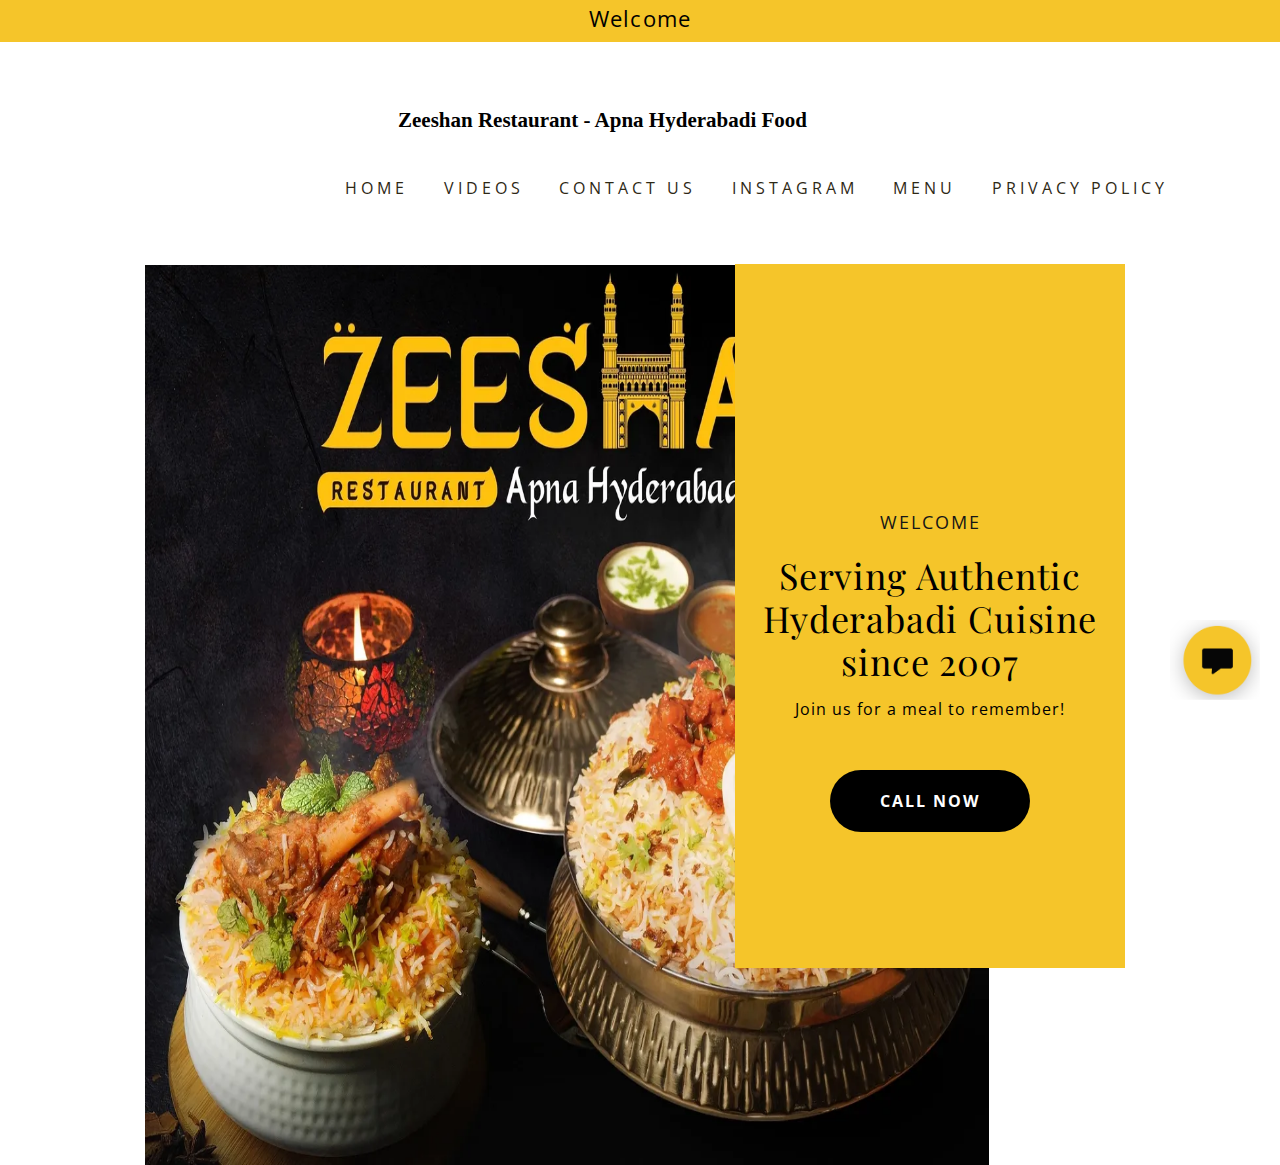
<file: docs/index.html>
<!DOCTYPE html>
<html lang="en">
<head>
    <meta charset="UTF-8">
    <meta name="viewport" content="width=device-width, initial-scale=1.0">
    <title>Zeeshan Restaurant</title>
    <link rel="preconnect" href="https://fonts.googleapis.com">
<link rel="preconnect" href="https://fonts.gstatic.com" crossorigin>
<link href="https://fonts.googleapis.com/css2?family=Playfair+Display:ital,wght@0,400..900;1,400..900&display=swap" rel="stylesheet">

    <link rel="preconnect" href="https://fonts.googleapis.com">
    <link rel="preconnect" href="https://fonts.gstatic.com" crossorigin>
    <link href="https://fonts.googleapis.com/css2?family=Open+Sans:ital,wght@0,300..800;1,300..800&display=swap" rel="stylesheet">
    <link href="https://fonts.googleapis.com/css2?family=Vollkorn:ital,wght@0,400..900;1,400..900&display=swap" rel="stylesheet">

    <link rel="stylesheet" type="text/css" href="index.css">
    <link rel="stylesheet" href="https://cdnjs.cloudflare.com/ajax/libs/font-awesome/6.5.1/css/all.min.css" integrity="sha512-DTOQO9RWCH3ppGqcWaEA1BIZOC6xxalwEsw9c2QQeAIftl+Vegovlnee1c9QX4TctnWMn13TZye+giMm8e2LwA==" crossorigin="anonymous" referrerpolicy="no-referrer" />
</head>
<body>
    <div class="firstBox">
        <p class="OpenSansFont">Welcome</p>
    </div>
    <div class="logoContainer">
        <div class="logos">
            <i class="fa-brands fa-facebook"></i>
            <i class="fa-brands fa-instagram"></i>
            <i class="fa-brands fa-x-twitter"></i>
        </div>
        <h3 class="VollkornFont">Zeeshan Restaurant - Apna Hyderabadi Food</h3>
    </div>
    <div class="links">
        <a href="index.html">HOME</a>
        <a href="index.html">VIDEOS</a>
        <a href="page02.html">CONTACT US</a>
        <a href="index.html">INSTAGRAM</a>
        <a href="page03.html">MENU</a>
        <a href="index.html">PRIVACY POLICY</a>
    </div>
    <img src="Biryani.webp" alt="zeeshan" class="image">
    <div class="sideContainer">
        <h2>WELCOME</h2>
        <h1>Serving Authentic Hyderabadi Cuisine since 2007</h1>
        <span>Join us for a meal to remember!</span>
        <a href="#">CALL NOW</a>
    </div>
    <img src="Screenshot 2024-03-12 215953.png" alt="chatbot" class="chat">
</body>
</html>
</file>
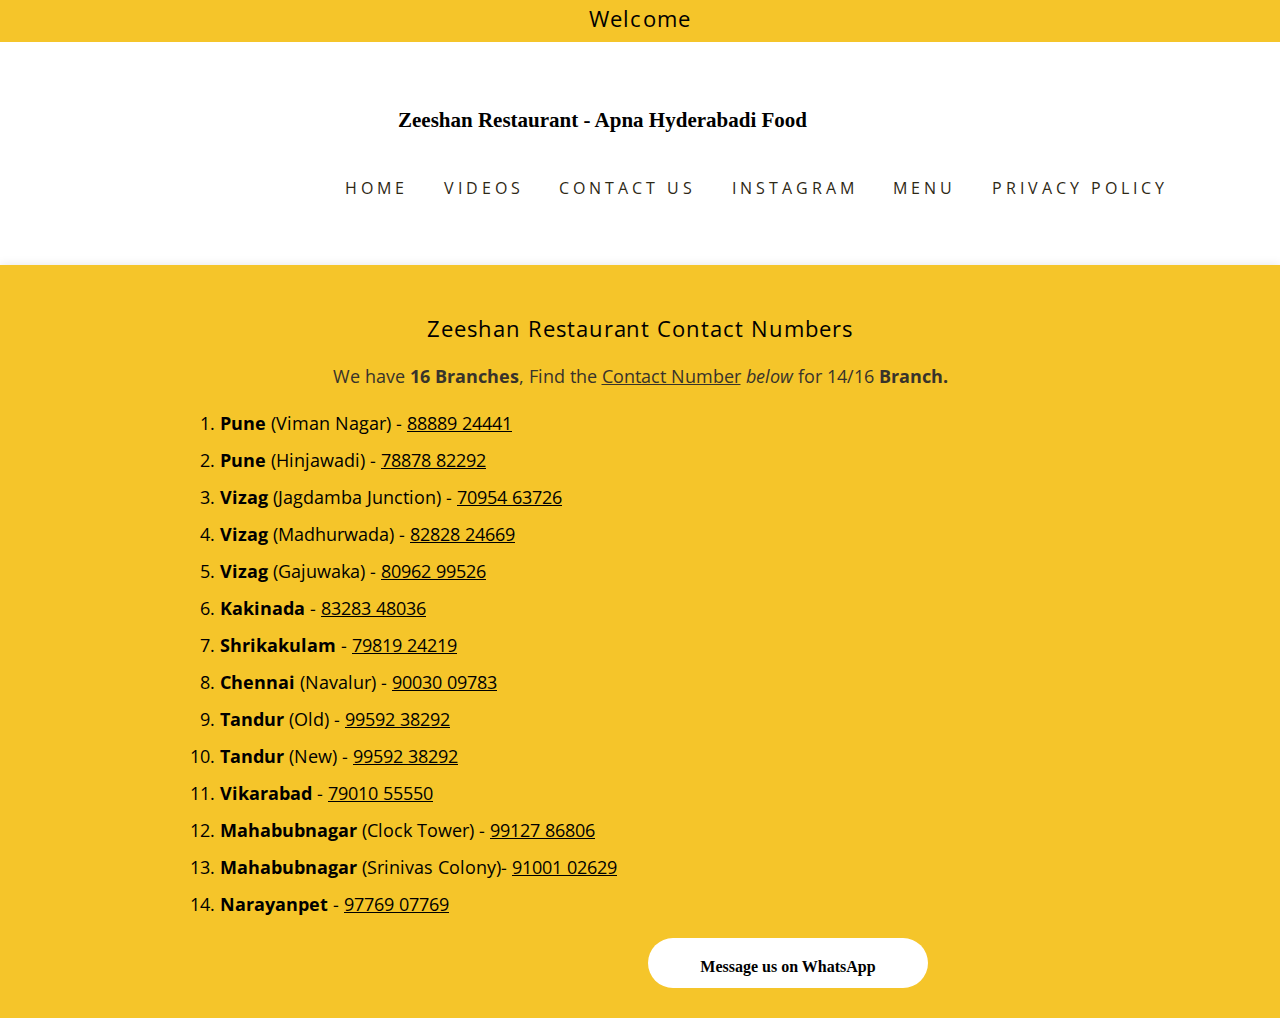
<file: docs/page02.html>
<!DOCTYPE html>
<html lang="en">
<head>
    <meta charset="UTF-8">
    <meta name="viewport" content="width=device-width, initial-scale=1.0">
    <title>Contact US</title>
    <link rel="preconnect" href="https://fonts.googleapis.com">
    <link rel="preconnect" href="https://fonts.gstatic.com" crossorigin>
    <link href="https://fonts.googleapis.com/css2?family=Open+Sans:ital,wght@0,300..800;1,300..800&display=swap" rel="stylesheet">
    <link href="https://fonts.googleapis.com/css2?family=Vollkorn:ital,wght@0,400..900;1,400..900&display=swap" rel="stylesheet">
    
    <link rel="stylesheet" type="text/css" href="index.css">
    <link rel="stylesheet" href="https://cdnjs.cloudflare.com/ajax/libs/font-awesome/6.5.1/css/all.min.css" integrity="sha512-DTOQO9RWCH3ppGqcWaEA1BIZOC6xxalwEsw9c2QQeAIftl+Vegovlnee1c9QX4TctnWMn13TZye+giMm8e2LwA==" crossorigin="anonymous" referrerpolicy="no-referrer" />
    <style>
        .yellowContainer {
        background-color: #f5c52a;
        padding: 20px;
        box-shadow: 0px 0px 10px rgba(0, 0, 0, 0.1);
        }

        .yellowContainer ol {
            padding-left: 200px;
            list-style-type: decimal;
        }

        .yellowContainer li {
            margin-bottom: 10px;
            font-family: 'Open Sans';
            font-weight: 400;
            line-height: 27px;
            font-size: 18px;
        }

        .yellowContainer a {
            font-family: 'Helvetica Neue';
            display: block;
            background-color: white;
            color: black;
            padding: 10px 20px;
            text-decoration: none;
            border-radius: 5px;
            margin-top: 20px;
        }

        .yellowContainer a:hover {
            background-color: rgb(250, 250, 250);
        }
        
        .container2 {
            font-family: 'Open Sans';
            font-size: 22px;
            line-height: 27.5px;
            letter-spacing: 0.99px;
            font-weight: 400;
            display: flex;
            justify-content: center;
            margin-bottom: 20px;
            text-align: center;
            padding-top: 30px;
        }
        .container3 {
            color: rgb(56, 51, 43);
            font-family:'Open Sans';
            font-size: 18px;
            line-height: 27px;
            vertical-align: baseline;
            letter-spacing: normal;
            font-weight: 400;
            text-align: center;
            display: flex;
            justify-content: center;
            margin-bottom: 20px;
            text-align: center;
        }
        .yellowContainer a{
            font-family:'Helvetica Neue';
            font-size: 16px;
            font-weight: 700;
            padding: 20px 15px;
            height: 10px;
            width: 250px;
            border-radius: 80px;
            background-color: white;
            text-align: center;
            /* display: flex; */
            justify-items: center;
            justify-content: center;
            margin-left: 628px;
            margin-bottom: 10px;
            /* padding-bottom: 15px; */
        }
        .fa-brands {
            color: #25D366;
        }
    </style>
</head>

<body>
    <div class="firstBox">
        <p class="OpenSansFont">Welcome</p>
    </div>
    <div class="logoContainer">
        <div class="logos">
            <i class="fa-brands fa-facebook" ></i>
            <i class="fa-brands fa-instagram"></i>
            <i class="fa-brands fa-x-twitter"></i>
        </div>
        <h3 class="VollkornFont">Zeeshan Restaurant - Apna Hyderabadi Food</h3>
    </div>
    <div class="links">
        <a href="index.html">HOME</a>
        <a href="index.html">VIDEOS</a>
        <a href="page02.html">CONTACT US</a>
        <a href="index.html">INSTAGRAM</a>
        <a href="page03.html">MENU</a>
        <a href="index.html">PRIVACY POLICY</a>
    </div>
    <div class="yellowContainer">
        <div class="container2">
            <p>Zeeshan Restaurant Contact Numbers</p>
        </div>
        <div class="container3">
            <p>We have <b>16 Branches</b>, Find the <u>Contact Number</u> <i>below</i> for 14/16 <b>Branch.</b></p>
        </div>
        <ol>
            <li><b>Pune</b> (Viman Nagar) - <u>88889 24441</u></li>
            <li><b>Pune</b> (Hinjawadi) - <u>78878 82292</u></li>
            <li><b>Vizag</b> (Jagdamba Junction) - <u>70954 63726</u></li>
            <li><b>Vizag</b> (Madhurwada) - <u>82828 24669</u></li>
            <li><b>Vizag</b> (Gajuwaka) - <u>80962 99526</u></li>
            <li><b>Kakinada</b> - <u>83283 48036</u></li>
            <li><b>Shrikakulam</b> - <u>79819 24219</u></li>
            <li><b>Chennai</b> (Navalur) - <u>90030 09783</u></li>
            <li><b>Tandur</b> (Old) - <u>99592 38292</u></li>
            <li><b>Tandur</b> (New) - <u>99592 38292</u></li>
            <li><b>Vikarabad</b> - <u>79010 55550</u></li>
            <li><b>Mahabubnagar</b> (Clock Tower) - <u>99127 86806</u></li>
            <li><b>Mahabubnagar</b> (Srinivas Colony)- <u>91001 02629</u></li>
            <li><b>Narayanpet</b> - <u>97769 07769</u></li>
        </ol>
        <a href="#" class="whatsapp-button"><i class="fa-brands fa-whatsapp"></i>   Message us on WhatsApp</a>
    </div>
</body>
</html>
</file>
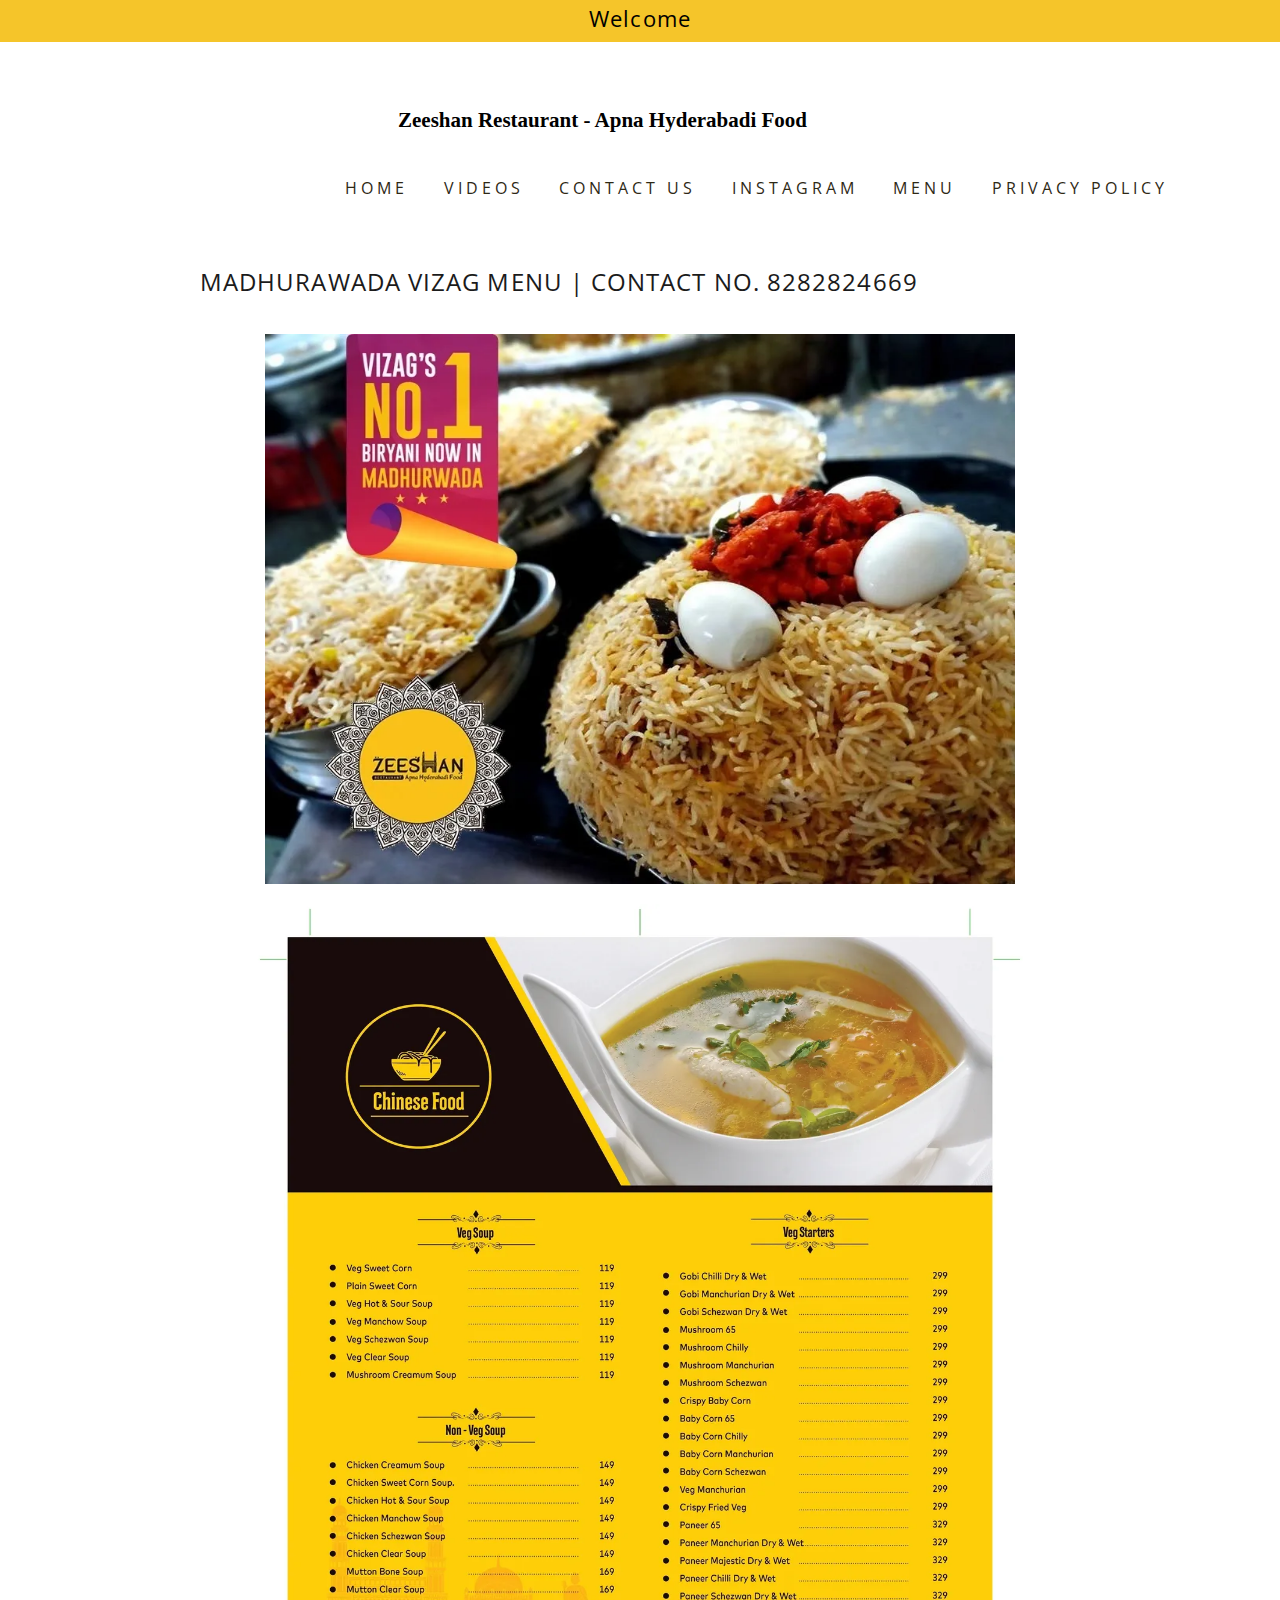
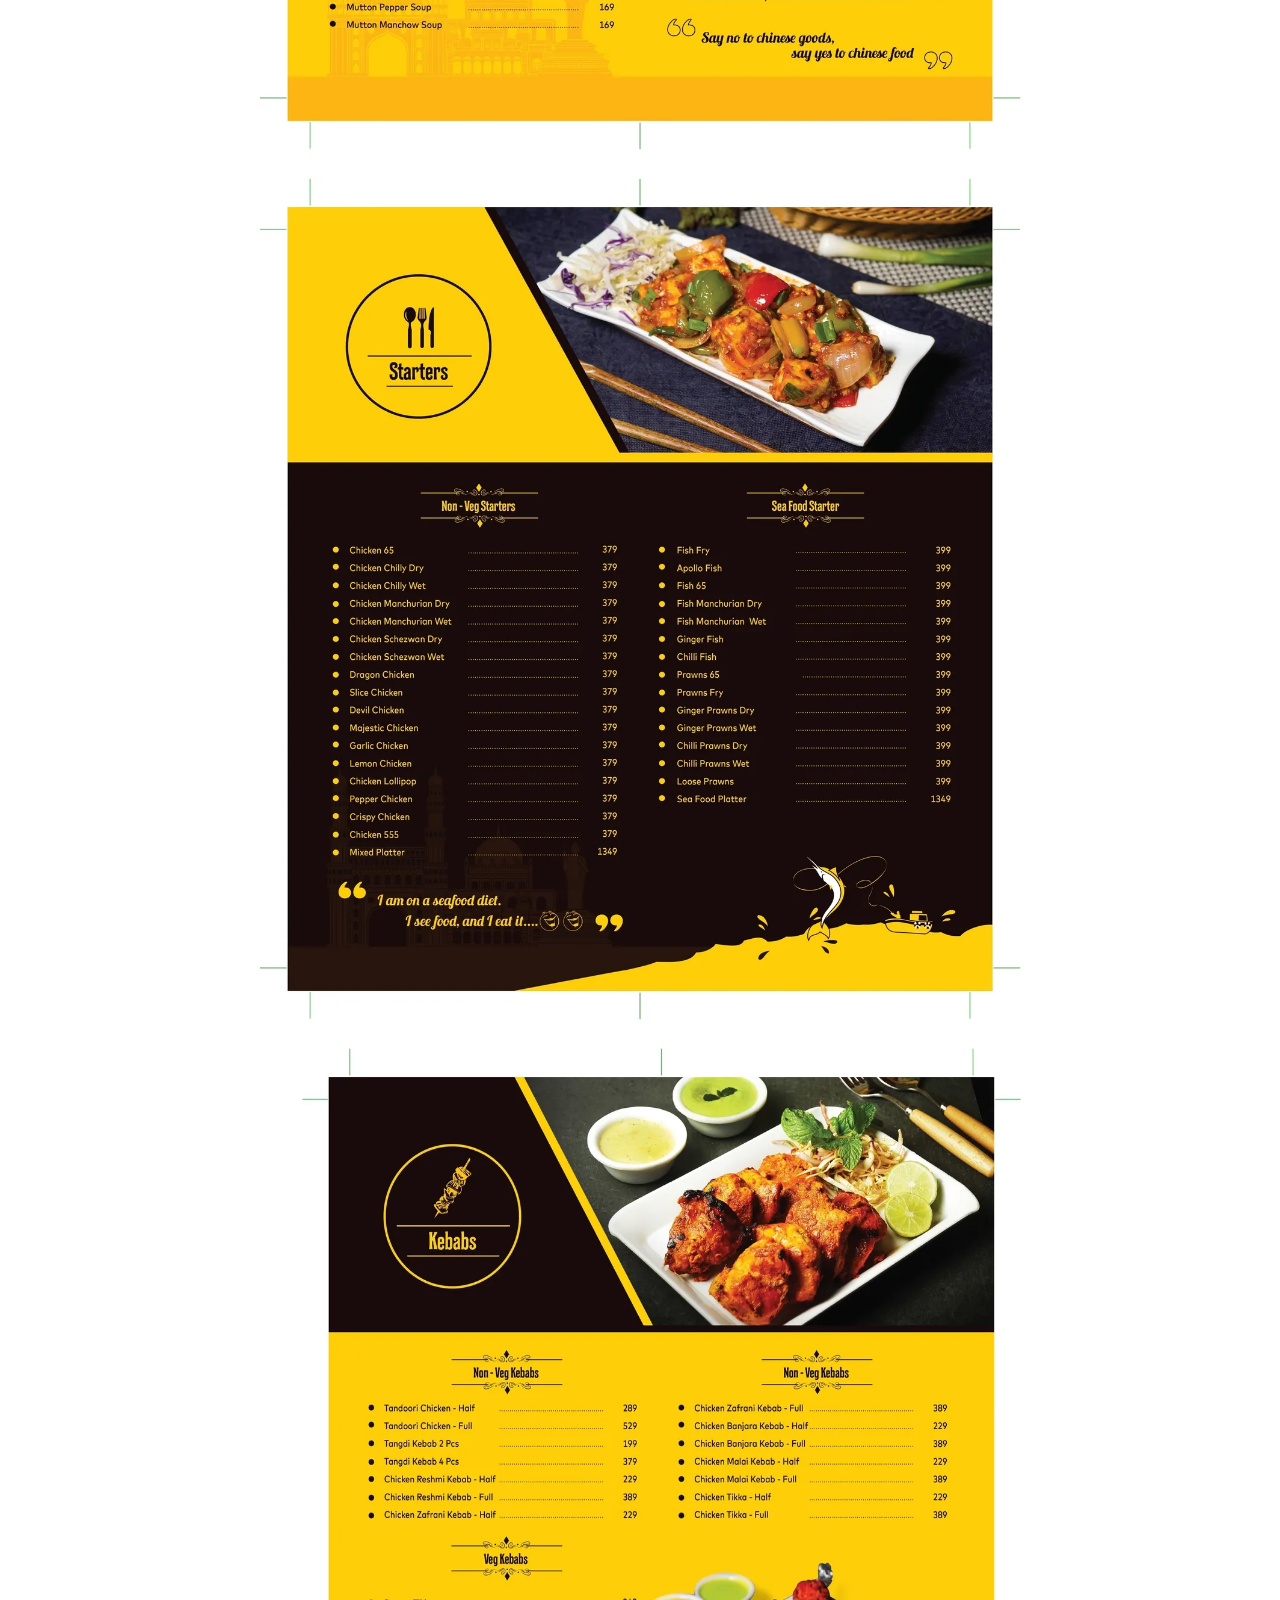
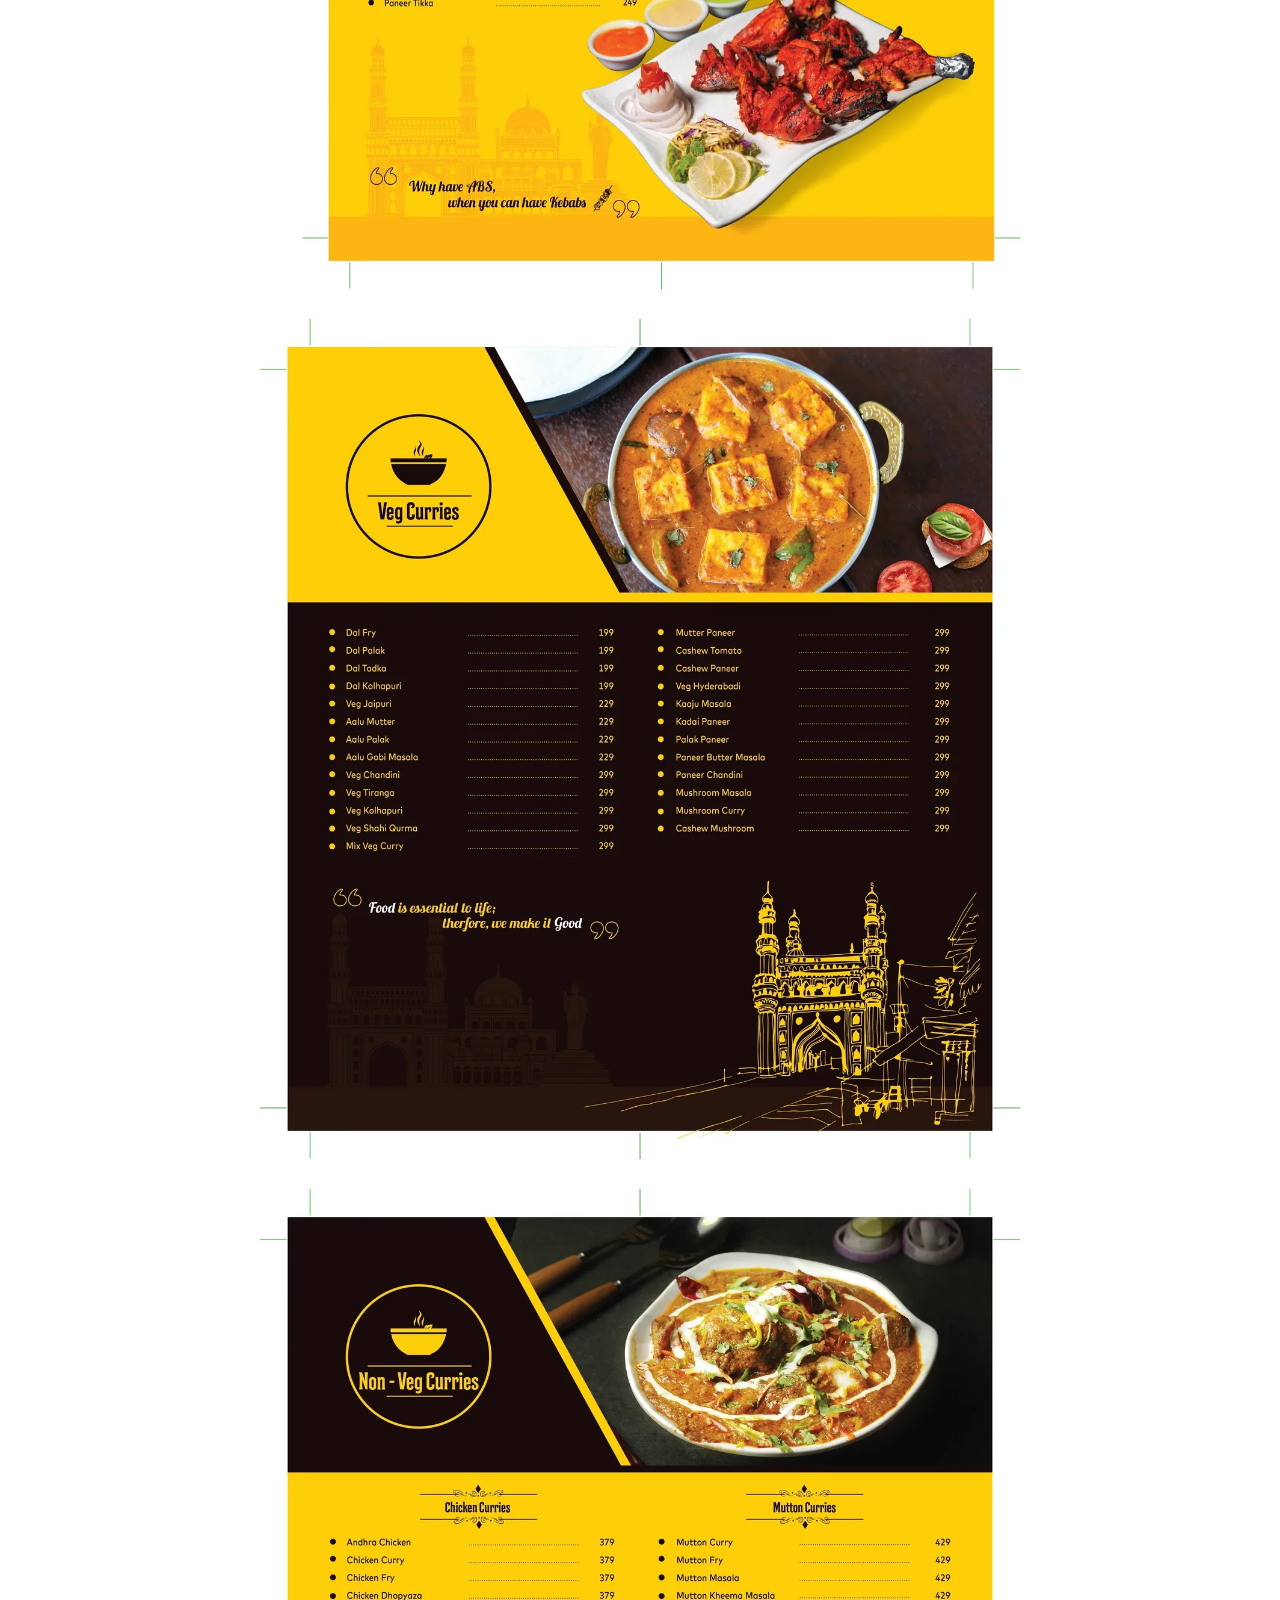
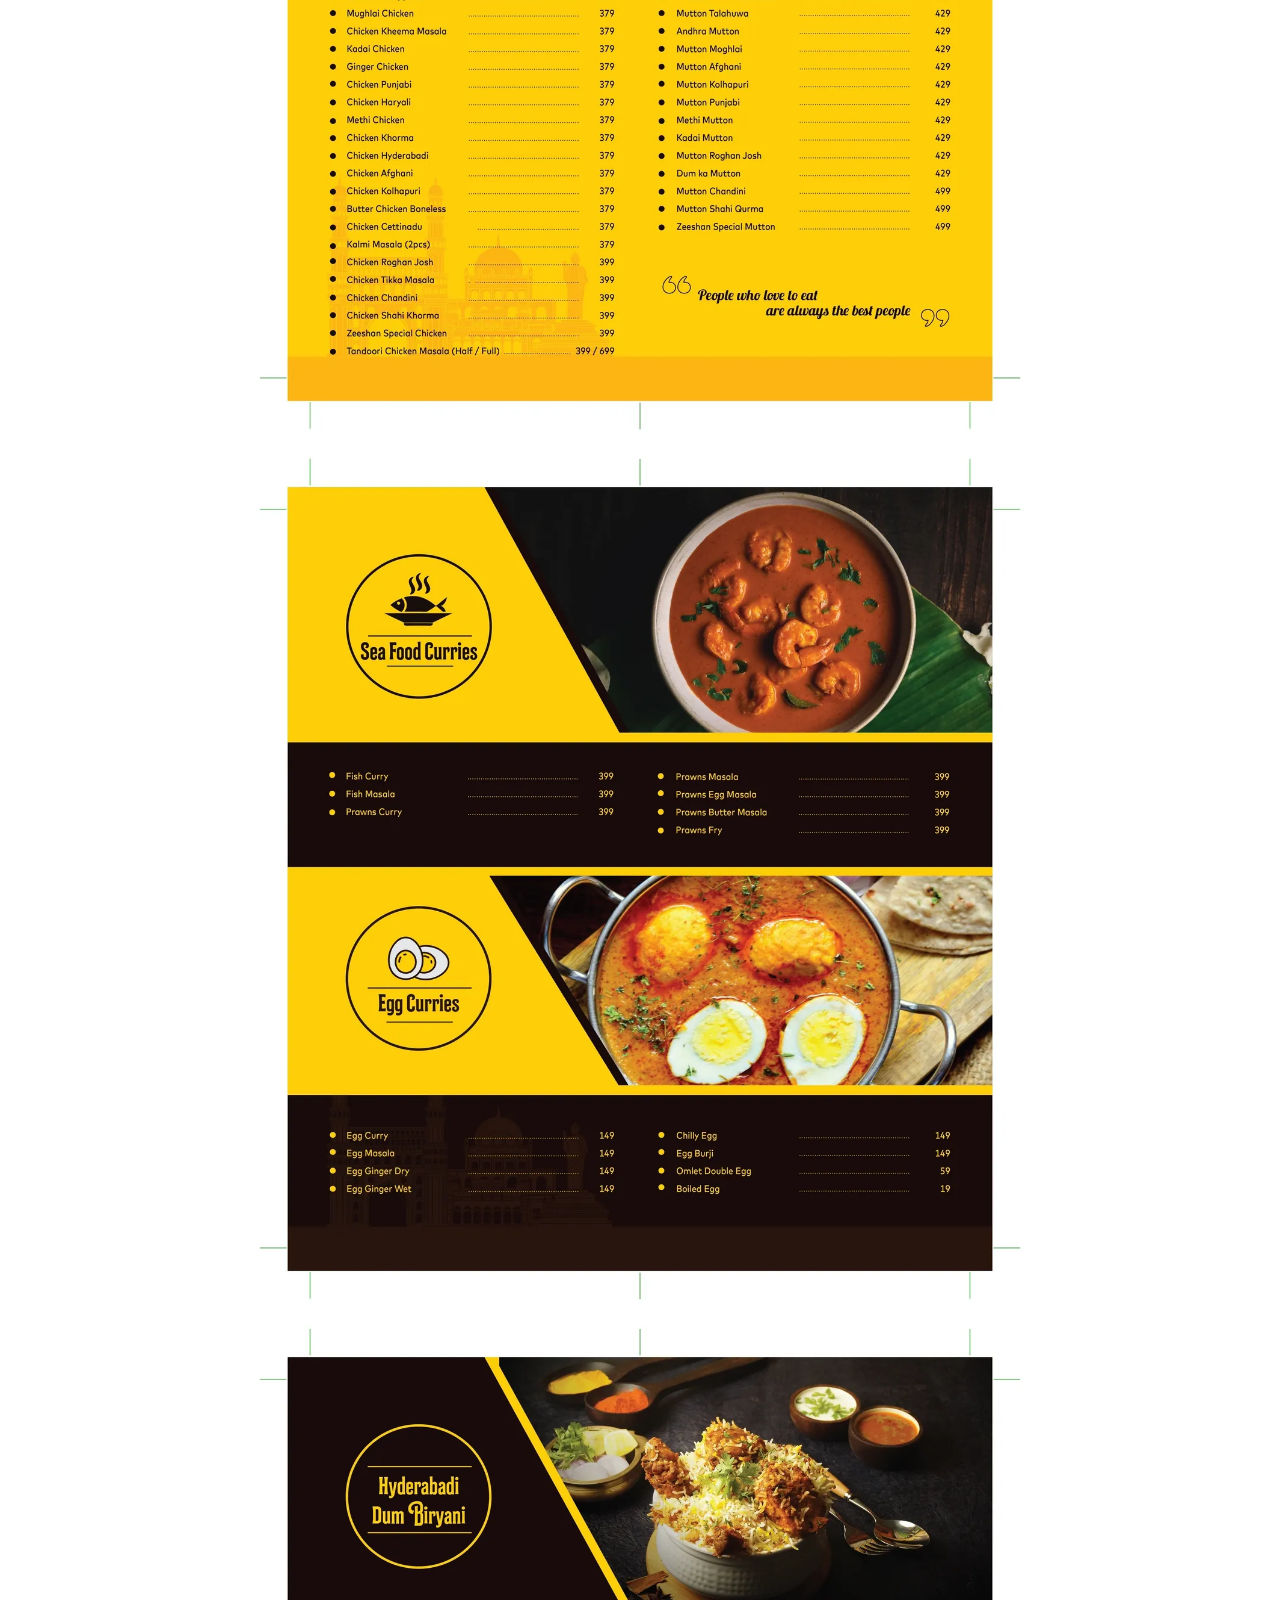
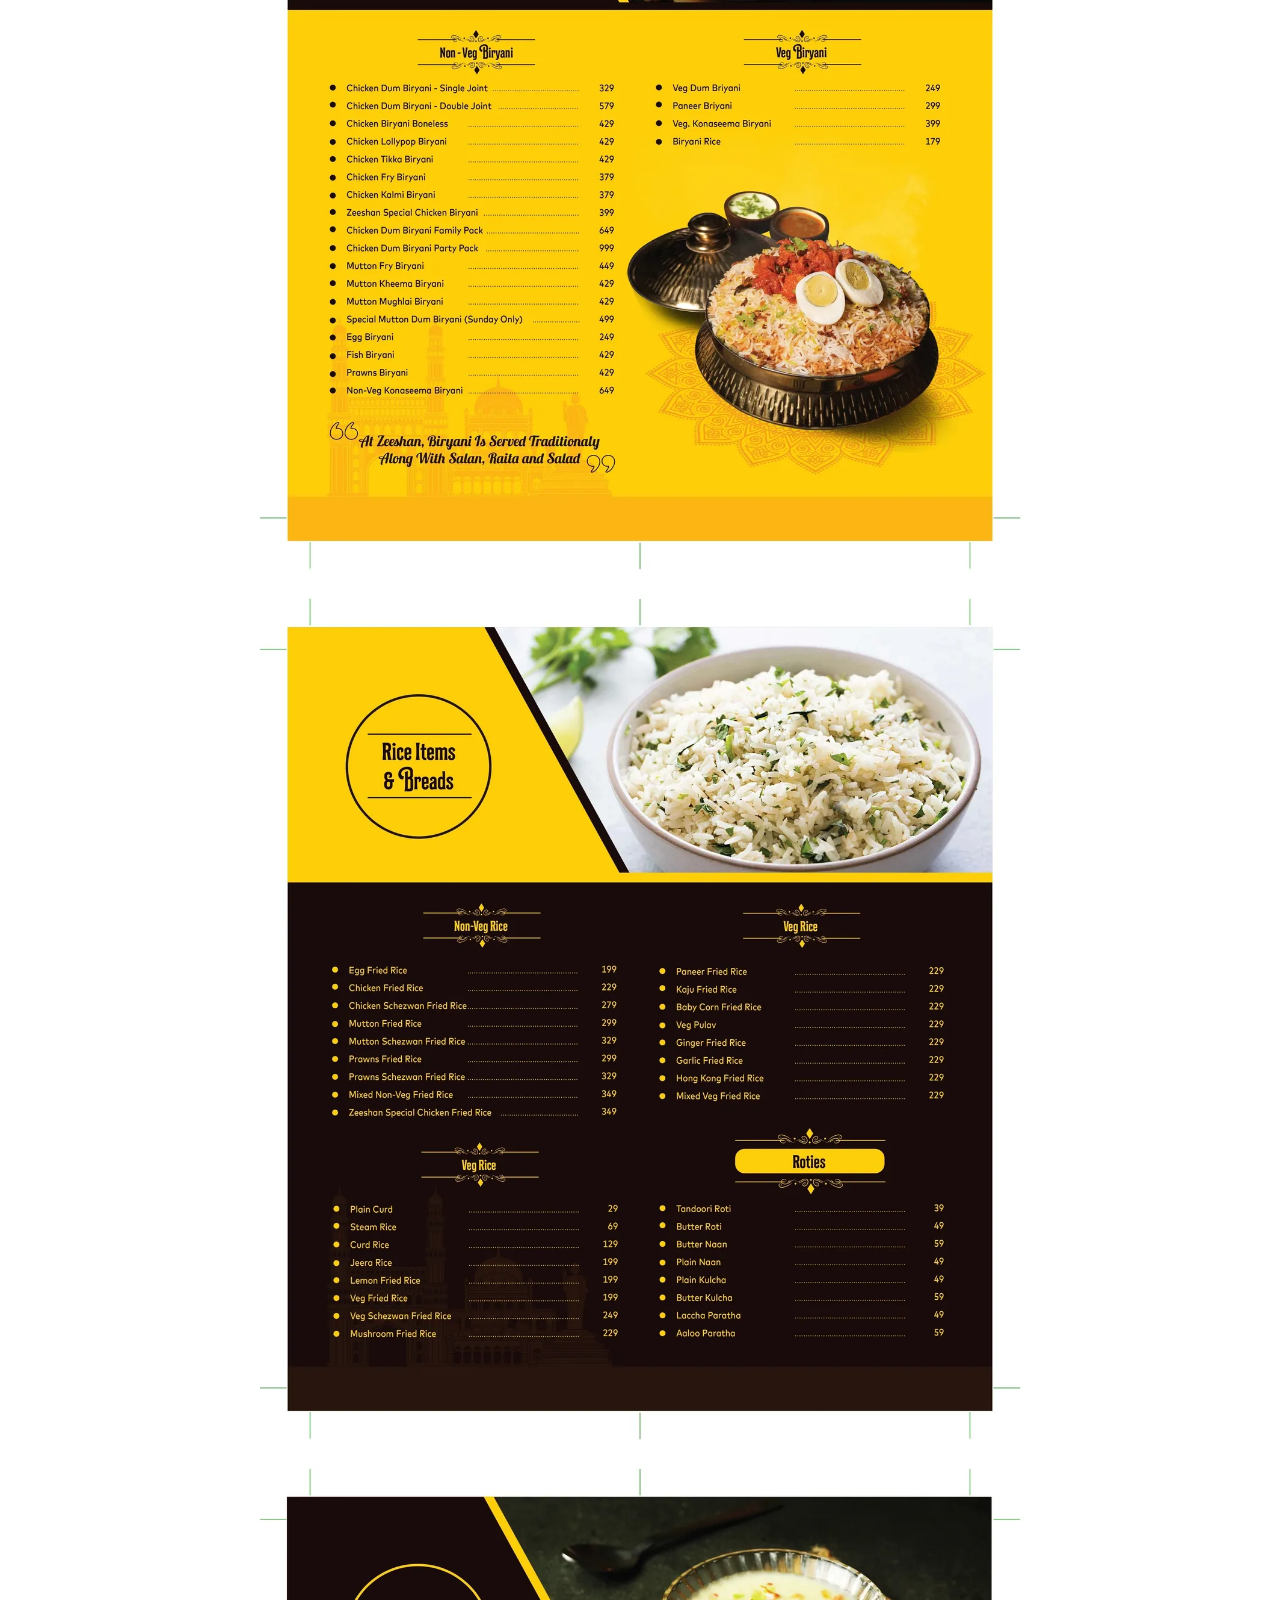
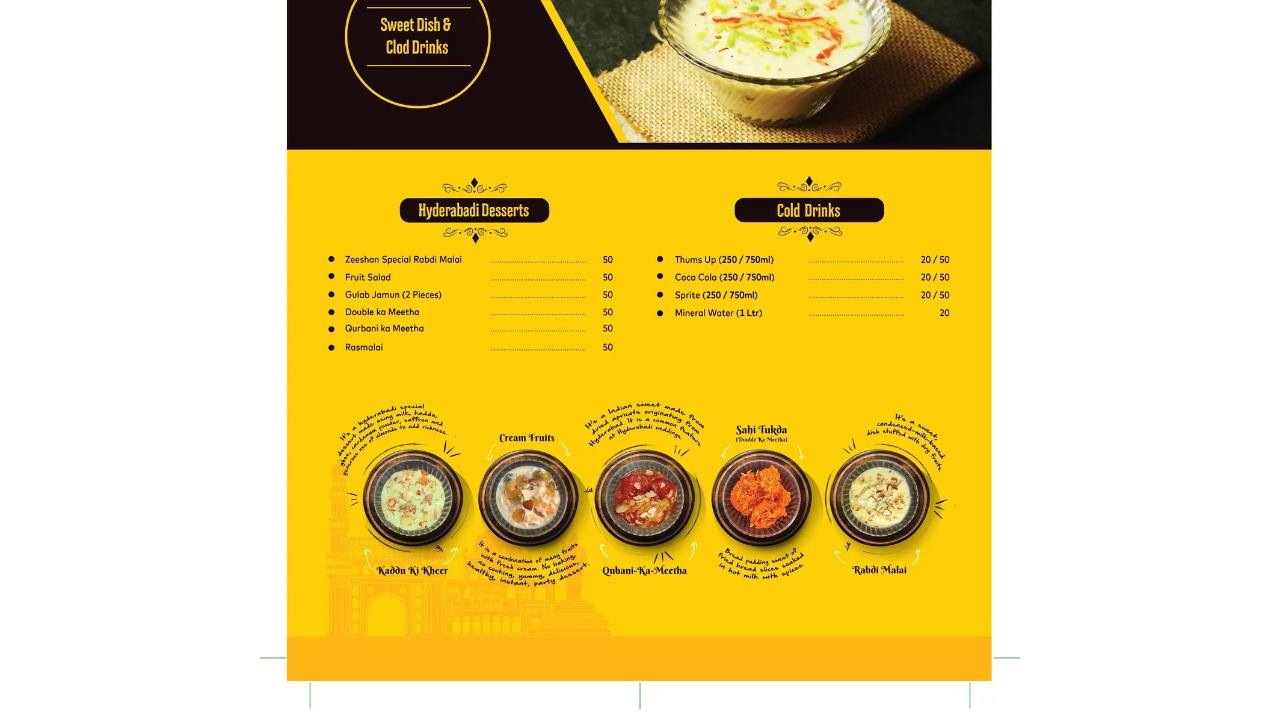
<file: docs/page03.html>
<!DOCTYPE html>
<html lang="en">
<head>
    <meta charset="UTF-8">
    <meta name="viewport" content="width=device-width, initial-scale=1.0">
    <title>madhurawada-vizag</title>
    <link rel="stylesheet" href="menu.css">
    <link href="https://fonts.googleapis.com/css2?family=Open+Sans:wght@400;700&display=swap" rel="stylesheet">
    <link rel="preconnect" href="https://fonts.googleapis.com">
    <link rel="preconnect" href="https://fonts.gstatic.com" crossorigin>
    <link href="https://fonts.googleapis.com/css2?family=Open+Sans:ital,wght@0,300..800;1,300..800&display=swap" rel="stylesheet">
    <link href="https://fonts.googleapis.com/css2?family=Vollkorn:ital,wght@0,400..900;1,400..900&display=swap" rel="stylesheet">

    <link rel="stylesheet" type="text/css" href="index.css">
    <link rel="stylesheet" href="https://cdnjs.cloudflare.com/ajax/libs/font-awesome/6.5.1/css/all.min.css" integrity="sha512-DTOQO9RWCH3ppGqcWaEA1BIZOC6xxalwEsw9c2QQeAIftl+Vegovlnee1c9QX4TctnWMn13TZye+giMm8e2LwA==" crossorigin="anonymous" referrerpolicy="no-referrer" />
</head>
<body>
    <div class="firstBox">
        <p class="OpenSansFont">Welcome</p>
    </div>
    <div class="logoContainer">
        <div class="logos">
            <i class="fa-brands fa-facebook" ></i>
            <i class="fa-brands fa-instagram"></i>
            <i class="fa-brands fa-x-twitter"></i>
        </div>
        <h3 class="VollkornFont">Zeeshan Restaurant - Apna Hyderabadi Food</h3>
    </div>
    <div class="links">
        <a href="index.html">HOME</a>
        <a href="index.html">VIDEOS</a>
        <a href="page02.html">CONTACT US</a>
        <a href="index.html">INSTAGRAM</a>
        <a href="page03.html">MENU</a>
        <a href="index.html">PRIVACY POLICY</a>
    </div>
    <h1>MADHURAWADA VIZAG MENU | CONTACT NO. 8282824669</h1>
    <div class="imgs">
        <img class="menu1" src="menu1.webp" alt="Menu1" height="550px" width="750px">
        <img src="menu2.webp" alt="Menu2" height="850px" width="770px">
        <img src="menu3.webp" alt="Menu3" height="850px" width="770px">
        <img src="menu4.webp" alt="Menu4" height="850px" width="770px">
        <img src="menu5.webp" alt="Menu5" height="850px" width="770px">
        <img src="menu6.webp" alt="Menu6" height="850px" width="770px">
        <img src="menu7.webp" alt="Menu7" height="850px" width="770px">
        <img src="menu8.webp" alt="Menu8" height="850px" width="770px">
        <img src="menu9.webp" alt="Menu9" height="850px" width="770px">
        <img src="menu10.webp" alt="Menu10" height="850px" width="770px">
    </div>
</body>
</html>
</file>
<file: docs/index.css>
body {
    margin-top: 0;
    padding-top: 0;
}

.firstBox{
    height: 42px;
    color:#000000;
    background-color:#f5c52a;
    font-size:22px;
    font-family: open system-ui, -apple-system, BlinkMacSystemFont, 'Segoe UI', Roboto, Oxygen, Ubuntu, Cantarell, 'Open Sans', 'Helvetica Neue', sans-serif;
}

.firstBox p{

    font-weight:400;
    font-style:normal;
    font-variant:normal;
    text-decoration:none solid rgb(0, 0, 0);
    text-align: center;
    line-height:36px;
    vertical-align:baseline;
    letter-spacing:1.08px;
    /* word-spacing:0px; */    
}
h3 {
    font-size: 21px;
}
a {
    text-decoration: none;
}

* {
    margin: 0;
    padding: 0;
}

.vollkorn-VollkornFont {
  font-family: "Vollkorn", serif;
  font-optical-sizing: auto;
  font-weight: 700;
  font-style: normal;
}

.logoContainer {
    height: 64;
    width: 1232;
    display: flex;
    flex-direction: row;
    align-items: center;
    /* justify-items: center; */
    /* justify-content: center; */
}
.logos {
    text-decoration: none solid rgb(0, 0, 0);
    text-align: start;
    text-indent: 0px;
    padding-right: 200px;
    margin-left: 145px;
    margin-top: 26px;
}

.VollkornFont {
    font-family: Georgia, 'Times New Roman', Times, serif;
    font-weight: 300px;
    text-align: center;
    justify-content: center;
    margin-top: 66px;
    margin-left: 37px;
    margin-bottom: 44px;
}

.fa-brands fa-facebook {
    color: #3b5998;
}
.image{
    height: 656.4px;
    width: 844px;
    display: flex;
    justify-content: center;
    align-items: center;
    height: 100vh; 
    margin-left: 200px;
    margin-left: 145px;
}
.links{
    margin-top: 0px;
    margin-left: 345px;
    font-family: 'Open Sans';
    margin-bottom: 66px;
    
    /* justify-content: space-between; */
}
.links a{
    margin-right: 31.5px;
    color: rgb(46, 40, 21);
    letter-spacing: 4px;
    
}
a:hover{
    color: rgb(138, 110, 19);
}
.sideContainer {
    display: flex;
    flex-direction: column;
    align-items: center;
    justify-items: center;
    text-align: center;
    margin-top: 100px;
    background-color: rgb(245,197,42); 
    padding: 20px;
    
    
}
.sideContainer {
    width: 350px;
    height: 664px; 
    position:absolute; 
    top: 163.8px;
    right: 155px;
}
.sideContainer h2{
    margin-top: 226px;
    font-family: 'Open Sans';
    font-size: 18px;
    color: #161616;
    letter-spacing: 2px;
    font-weight: 400;
    padding-bottom: 20px;
}
.sideContainer h1{
    font-family: "Playfair Display";
    font-size: 36px;
    font-weight: 400;
    letter-spacing: 0.828px;
    line-height: 43.2px;
}
.sideContainer span{
    font-family:  'Open Sans';
    letter-spacing: 1px;
    margin-top: 15px;
}
.sideContainer a{
    padding: 20px;
    font-family: 'Open Sans';
    font-weight: bold;
    width: 160px;
    color: white;
    background-color: black;
    border-radius: 50px;
    margin-top: 50px;
    letter-spacing: 2px;
}
.chat{
    position: fixed;
    height: 80px;
    width: 90px;
    margin-left: 1400px;
    /* margin-top: -800px; */
    top: 620px;
    right: 20px;

}
.logos i{
    color: #3b5998;
    letter-spacing: 20px;
    font-size: 20px;
    
}
.logos .fa-instagram{
    color: rgb(190, 34, 76);
    margin-left: 8px;
    font-size: 23px;
}
.logos .fa-x-twitter{
    color: black;
    margin-left: 8px;
    font-size: 25px;
}
</file>
<file: docs/menu.css>
.vollkorn-VollkornFont {
    font-family: "Vollkorn", serif;
    font-optical-sizing: auto;
    font-weight: 700;
    font-style: normal;
}

.imgs {
    display: flex;
    justify-content: center;
    align-items: center;
    flex-wrap: wrap;
}

.imgs img {
    margin: 10px;
}

h1{
    font-family: "Open Sans", Arial, sans-serif;
    font-size: 24px;
    font-weight: 400;
    text-align: left;
    text-decoration: none solid rgb(27, 27, 27);
    letter-spacing: 1.08px;
    color: rgb(27, 27, 27);
    /* vertical-align: baseline; */
    line-height: 33.6px;
    margin-bottom: 25px;
    margin-left: 200px;
}
</file>
